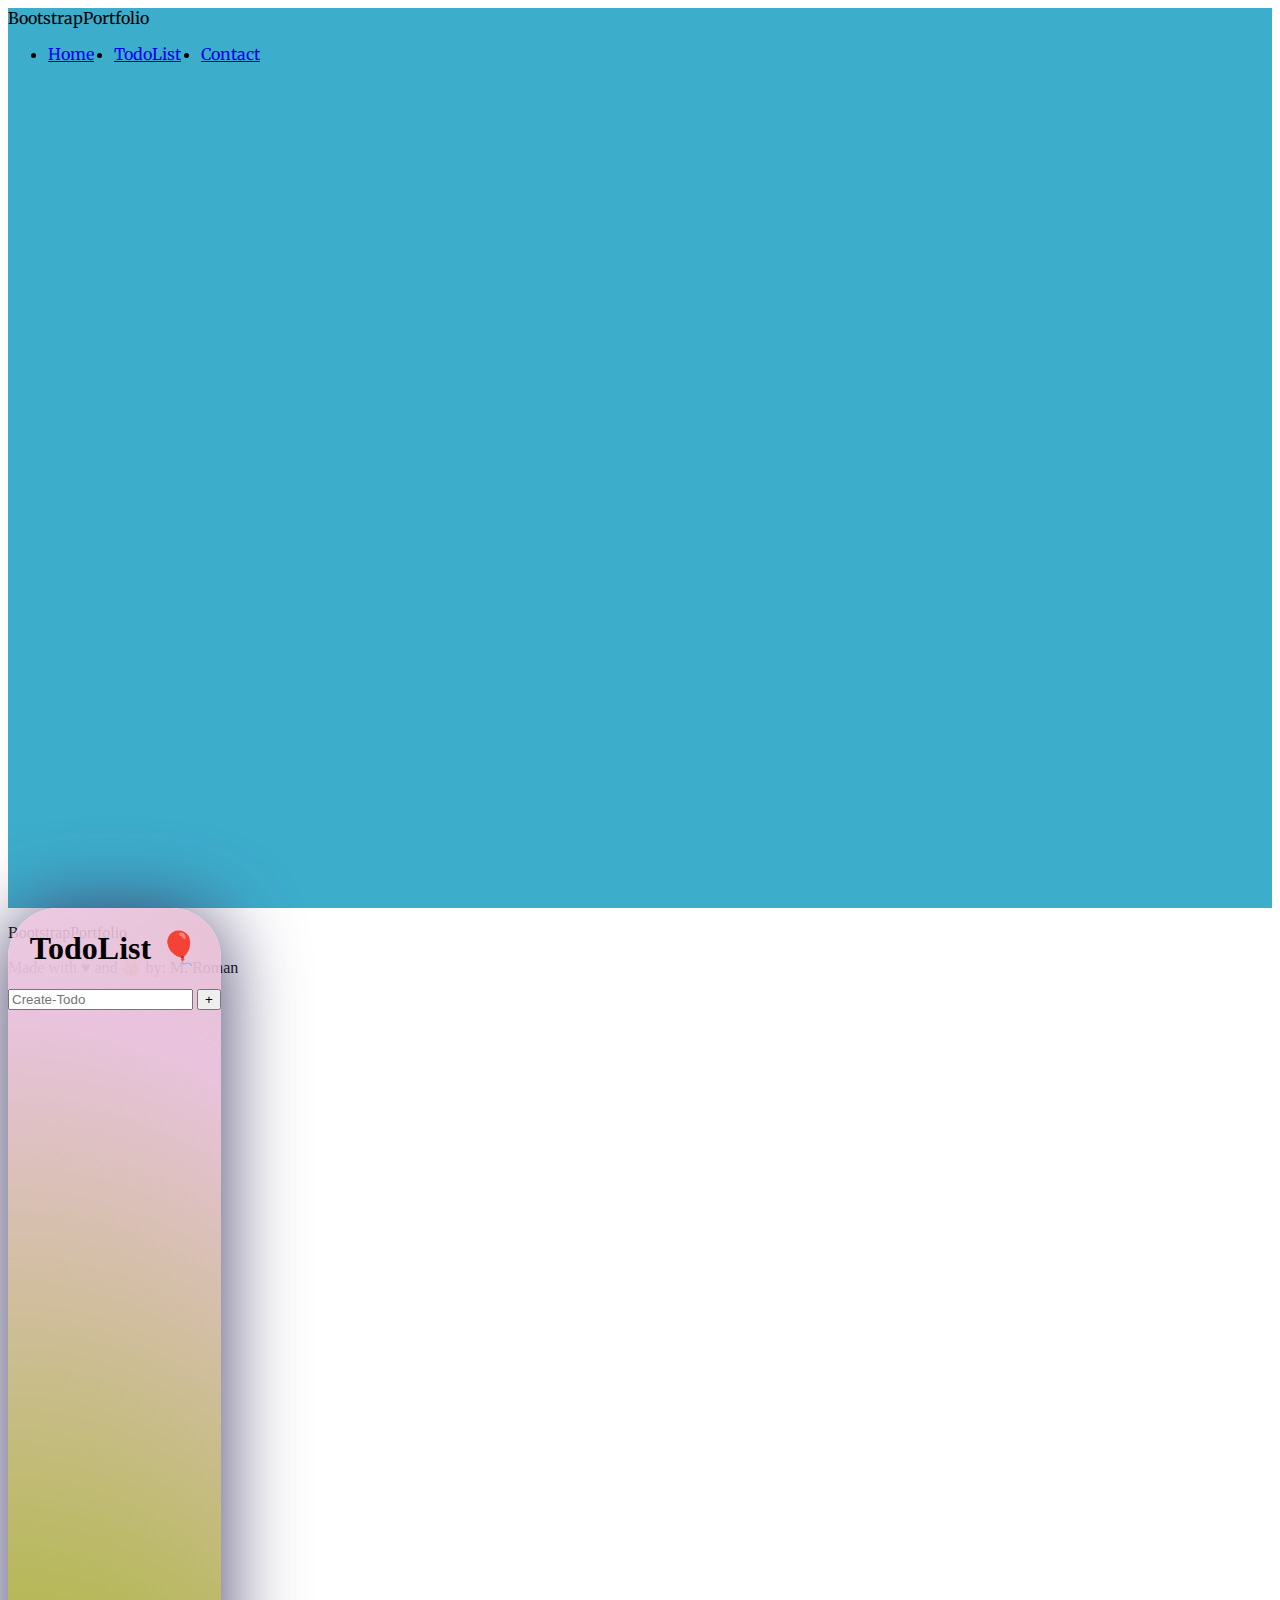
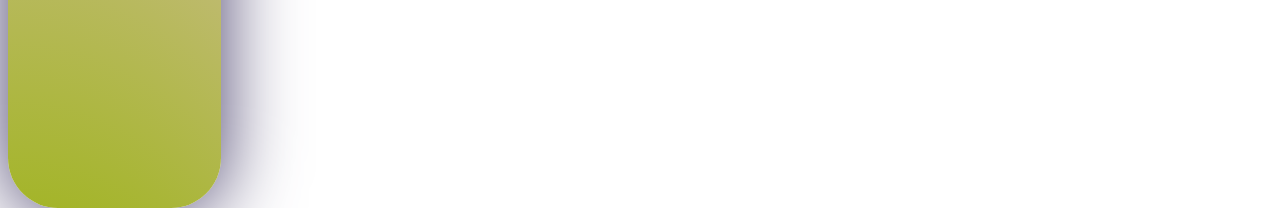
<file: components/todolist.html>
<!DOCTYPE html>
<html>

<head>
    <link href="https://cdn.jsdelivr.net/npm/bootstrap@5.3.0-alpha1/dist/css/bootstrap.min.css" rel="stylesheet"
        integrity="sha384-GLhlTQ8iRABdZLl6O3oVMWSktQOp6b7In1Zl3/Jr59b6EGGoI1aFkw7cmDA6j6gD" crossorigin="anonymous">
    <meta name="viewport" content="width=device-width, initial-scale=1.0">
    <link rel="stylesheet" href="../styles/mainStyles.css">
    <meta charset="UTF-8">
    <title>🎉Bootstrap-Portfolio - TodoList🎉</title>
</head>

<body>
    <div class="body">
        <div class="navbar bg-dark fixed-top">
            <div class="container">
                <div class="navbar-brand text-light">BootstrapPortfolio</div>
                    <ul class="navbar-nav NavUL">
                        <li class="nav-item">
                            <a href="index.html" class="nav-link text-light nav-A">
                                Home
                            </a>
                        </li>
                        <li class="nav-item">
                            <a href="todolist.html" class="nav-link text-light nav-A">
                                TodoList
                            </a>
                        </li>
                        <li class="nav-item">
                            <a href="contact.html" class="nav-link text-light nav-A">
                                Contact
                            </a>
                        </li>
                        <div class="underline"></div>
                    </ul>
                </div>
            </div>
        </div>
        <div class="container-fluid Banner">
            <div class="container">
                <div class="row mt-5">
                    <h1 class="display-4 headerTitle">TodoList 🎈</h1>
                    <div class="TodoListFunction">
                        <input class="form-control my-5" type="text" placeholder="Create-Todo">
                        <button class="btn btn-outline-primary">+</button>
                
                    </div>
                    <div class="TodoListBody">
                        <ul class="myUl"></ul>
                    </div>
                </div>
            </div>
        </div>
        <!--Footer-->
        <div class="footer fixed-bottom bg-light">
            <div class="container">
                <div class="row">
                    <div class="col-8">
                        <p class="h6 fs-4">BootstrapPortfolio</p>
                    </div><!--Schliest der Erste Spalte-->
                    <div class="col">
                        <p class="text-muted lead">Made with ♥ and 👑 by: M. Roman</p>
                    </div><!-- Schliesst der zweite spalte bzw. .col-->
                </div><!--Schliesst der Reihe bzw. .row-->
            </div><!--Schliesst Container, behalter diese footer komponenten-->
        </div><!--Schliesst der haupt container der ganzen Footer-->
    </div>
    <!--Import-->
    <script src="../backend/script.js"></script>
    <script src="https://cdn.jsdelivr.net/npm/bootstrap@5.3.0-alpha1/dist/js/bootstrap.bundle.min.js"
        integrity="sha384-w76AqPfDkMBDXo30jS1Sgez6pr3x5MlQ1ZAGC+nuZB+EYdgRZgiwxhTBTkF7CXvN"
        crossorigin="anonymous"></script>
</body>

</html>
</file>
<file: styles/mainStyles.css>
@import url('https://fonts.googleapis.com/css2?family=Merriweather&display=swap');

:root {
    --MainColor: #3dadcc;
    --C1: #443C68;
    --C2: #4c864a;
    --C3: #0f0f10;
    --C4: #9fb41d;
    --C5: #ad5424;
    --C6: #e9c3de;
}

.body {
    height: 100vh;
    background: var(--MainColor);
    font-family: 'Merriweather', sans-serif;
}

.headerTitle {
    text-align: center;
}

.Banner {
    height: 100%;
    position: absolute;
    /*top: 50%;*/
    /*left: 50%;*/
    /*transform: translate(-50%, -50%);*/
    background: radial-gradient(ellipse at left, var(--C2), var(--C4), var(--C6), transparent), radial-gradient(ellipse at right, var(--C1), var(--C3), var(--C5), transparent);
    border-radius: 50px;
    background-size: 400% 400%;
    box-shadow: 0 5px 80px var(--C1);
    -webkit-animation: AnimatedBG 12s ease-in-out infinite;
}

.NavUL {
    display: flex;
    flex-direction: row;
    gap: 20px;
}

.nav-A {
    position: relative;
}

.nav-A:before {
    content: "";
    display: block;
    position: absolute;
    left: 0;
    bottom: 0;
    width: 0;
    height: 3px;
    background-color: yellow;
    -webkit-animation: width 0.5s ease;
}

.nav-A:hover:before {
    width: 100%;
}

.underline {
    position: absolute;
    left: 0;
    bottom: 0;
    width: 0;
    height: 3px;
    background-color: #f80606;
    -webkit-animation: underLine 0.3s ease-out forwards;
}

.col-4 img {
    width: 400px;
    height: 400px;
    box-shadow: 0px 0px 50px rgb(246, 255, 0);
}

@-webkit-keyframes underLine {
    from {
        width: 0%;
    }

    to {
        width: 100%;
    }
}

@-webkit-keyframes AnimatedBG {
    0% {
        background-position: 50% 100%;
    }

    50% {
        background-position: 100% 150%;
    }

    100% {
        background-position: 50% 100%;
    }
}

/* Todo List Style */
.myUl {
    max-height: 10vh;
    overflow: auto;
}

.noDot {
    list-style-type: none;
    list-style: none;
    font-size: 1.4em;
}

/* Contact Form Style*/


.contact-form {
    /* die 3 schritten unten sind wichtig, damit contact-form selber in die mitte von sein eltern positioniert */
    position: absolute;
    top: 30%;
    left: 50%;
    transform: translate(-50%);
    /*kinder von contact-form*/
    text-align: center;
    width: 50%;
    box-shadow: 0 0 80px rgba(104, 1, 222, 0.258);
    border-radius: 20px;
}
</file>
